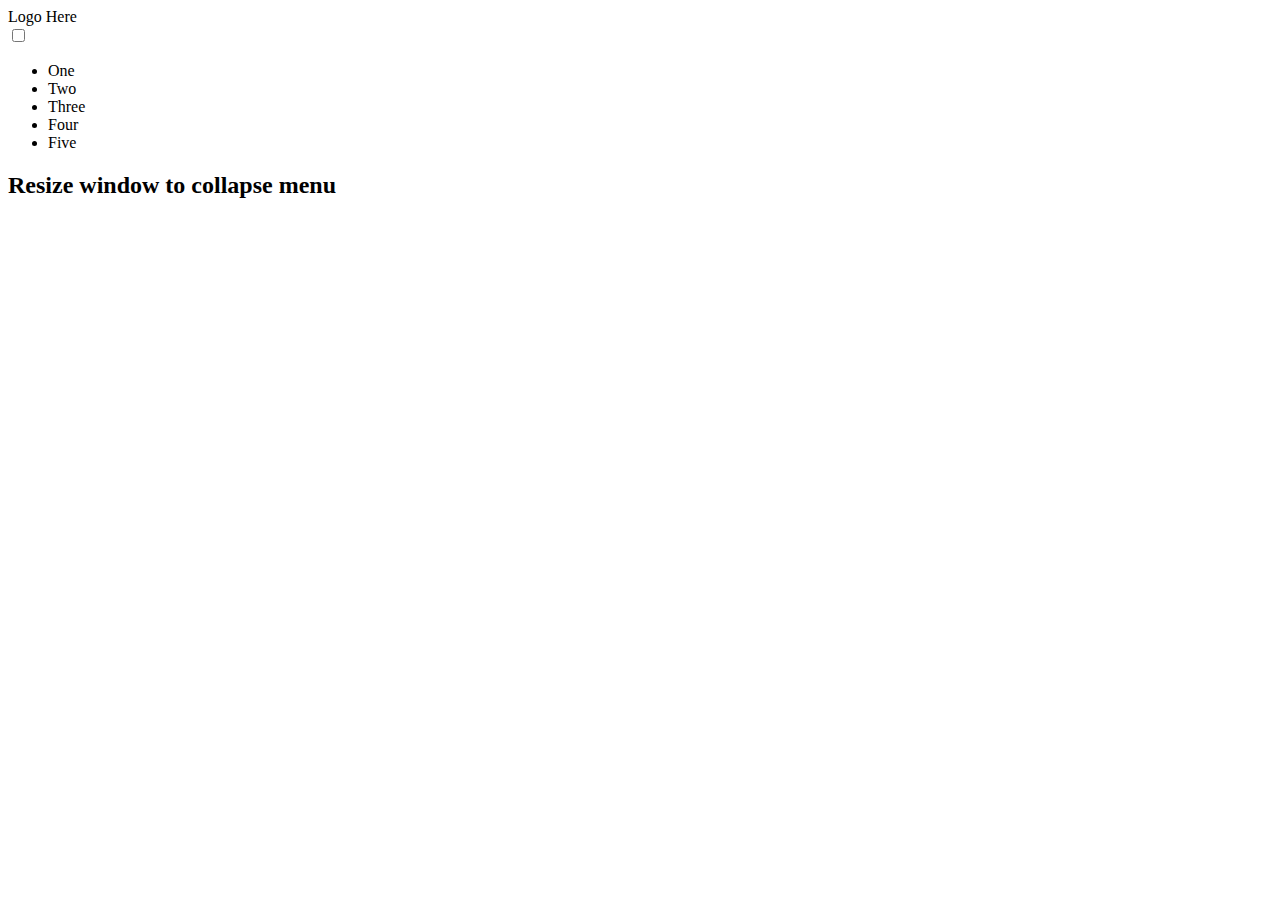
<file: Movidom_Responsive/index.html>
<!DOCTYPE html>
<html lang="en">
<head>
    <meta charset="UTF-8">
    <meta name="viewport" content="width=device-width, initial-scale=1.0">
    <meta http-equiv="X-UA-Compatible" content="ie=edge">
    <title>Document</title>
</head>
<body>
    <section class="top-nav">
        <div>
            Logo Here
        </div>
        <input id="menu-toggle" type="checkbox" />
        <label class='menu-button-container' for="menu-toggle">
            <div class='menu-button'></div>
        </label>
        <ul class="menu">
            <li>One</li>
            <li>Two</li>
            <li>Three</li>
            <li>Four</li>
            <li>Five</li>
        </ul>
    </section>
    
    <h2>Resize window to collapse menu</h2>
    
</body>
</html>
</file>
